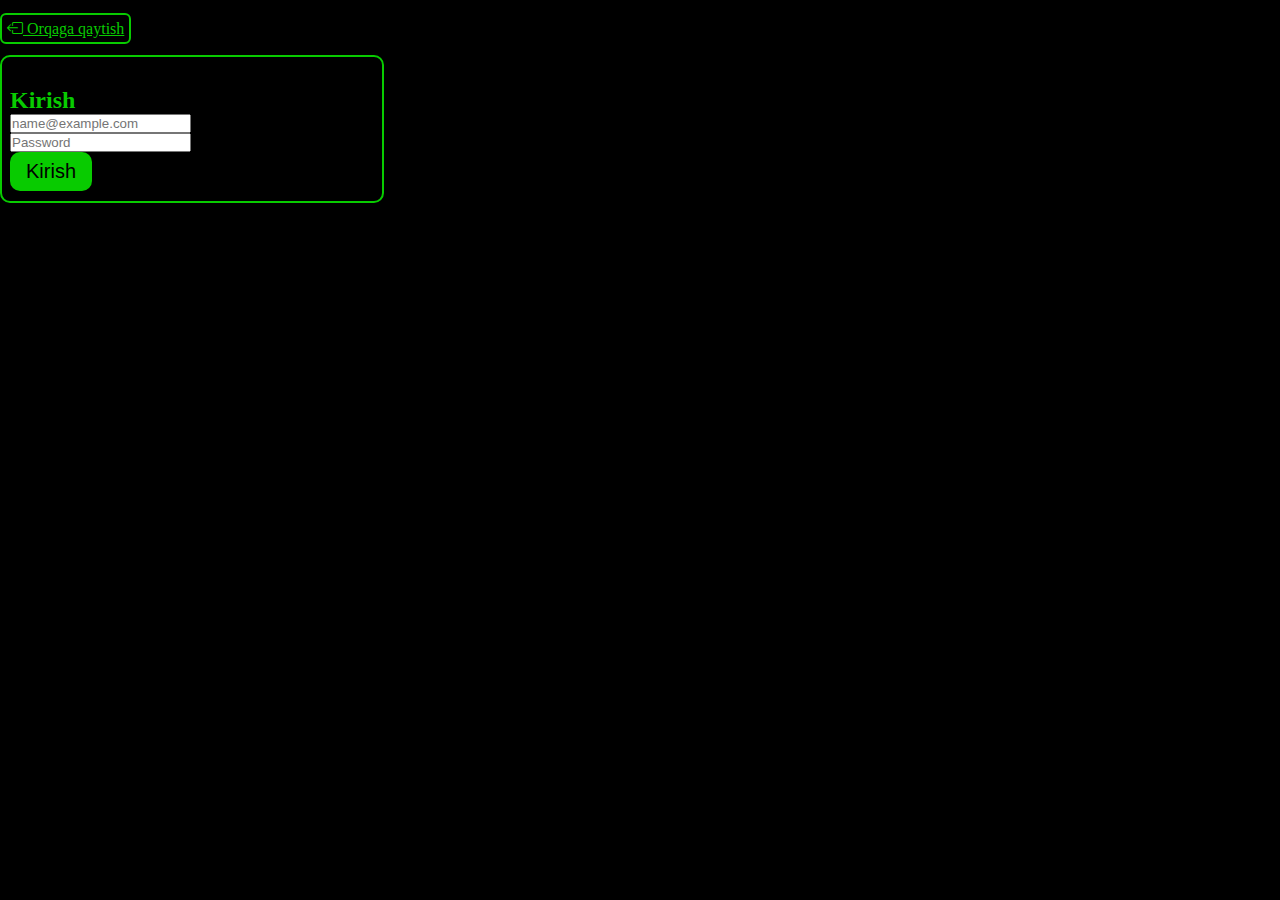
<file: pages/admin.html>
<!doctype html>
<html lang="uz">
  <head>
    <meta charset="utf-8" />
    <meta name="viewport" content="width=device-width, initial-scale=1" />
    <title>Admin kirish</title>
    <!-- CSS style -->
    <link rel="stylesheet" href="/css/admin.css" />
    <!-- Bootstrap style -->
    <link
      href="https://cdn.jsdelivr.net/npm/bootstrap@5.3.8/dist/css/bootstrap.min.css"
      rel="stylesheet"
      integrity="sha384-sRIl4kxILFvY47J16cr9ZwB07vP4J8+LH7qKQnuqkuIAvNWLzeN8tE5YBujZqJLB"
      crossorigin="anonymous" />
    <!-- Bootstrap icon -->
    <link
      rel="stylesheet"
      href="https://cdn.jsdelivr.net/npm/bootstrap-icons@1.13.1/font/bootstrap-icons.min.css" />
  </head>
  <body class="parent">
    <div class="container vh-100 p-0">
      <div
        class="row mx-0 h-100 d-flex flex-column justify-content-center text-white position-relative">
        <div class="col-12 back">
          <a href="/index.html" class="text-decoration-none"
            ><i class="bi bi-box-arrow-left text-danger"></i> Orqaga qaytish</a
          >
        </div>
        <div class="col-12">
          <h1 class="text-center">Saytimiz admin paneli</h1>
          <p class="text-center">
            Saytning bu tarafiga faqatgina adminlar login-parol orqali kira
            oladi chunki bu saytni boshqarish huquqini beradi. Ma'lumot o'rnida
            tizim Google Cloud va FireBase bilan himoyasi kuchaytirilgan!.
          </p>
        </div>
        <div class="col-12 p-5 d-flex justify-content-center">
          <form action="#" class="text-success">
            <h2 class="text-center fw-bold login-title">Kirish</h2>
            <div class="form-floating mb-3">
              <input
                type="text"
                class="form-control bg-transparent"
                id="floatingInput"
                placeholder="name@example.com"
                autocomplete="off" />
              <label for="floatingInput">User</label>
            </div>
            <div class="form-floating">
              <input
                type="password"
                class="form-control bg-transparent"
                id="floatingPassword"
                placeholder="Password"
                autocomplete="off" />
              <label for="floatingPassword">Password</label>
            </div>
            <button class="login-btn w-100 mt-5">Kirish</button>
          </form>
        </div>
      </div>
    </div>
    <script
      src="https://cdn.jsdelivr.net/npm/bootstrap@5.3.8/dist/js/bootstrap.bundle.min.js"
      integrity="sha384-FKyoEForCGlyvwx9Hj09JcYn3nv7wiPVlz7YYwJrWVcXK/BmnVDxM+D2scQbITxI"
      crossorigin="anonymous"></script>
  </body>
</html>
</file>
<file: css/admin.css>
* {
  margin: 0;
  padding: 0;
  box-sizing: border-box;
}
.parent {
  background-color: #000000 !important;
}
.c {
  border: 2px solid #08cb00;
}
.back {
  position: absolute;
  top: 20px;
}
.back a {
  border: 2px solid #08cb00;
  padding: 5px;
  color: #08cb00;
  border-radius: 6px;
}
.back a:hover {
  background-color: #08cb00;
  color: black;
}
.login-title {
  color: #08cb00;
}
.login-btn {
  background-color: #08cb00;
  border: none;
  border-radius: 10px;
  padding: 8px 16px;
  font-size: 20px;
}
form {
  border: 2px solid #08cb00;
  width: 100%;
  border-radius: 10px;
  padding: 30px 8px 10px 8px;
}
@media (min-width: 767px) {
  form {
    width: 30%;
  }
}
</file>
